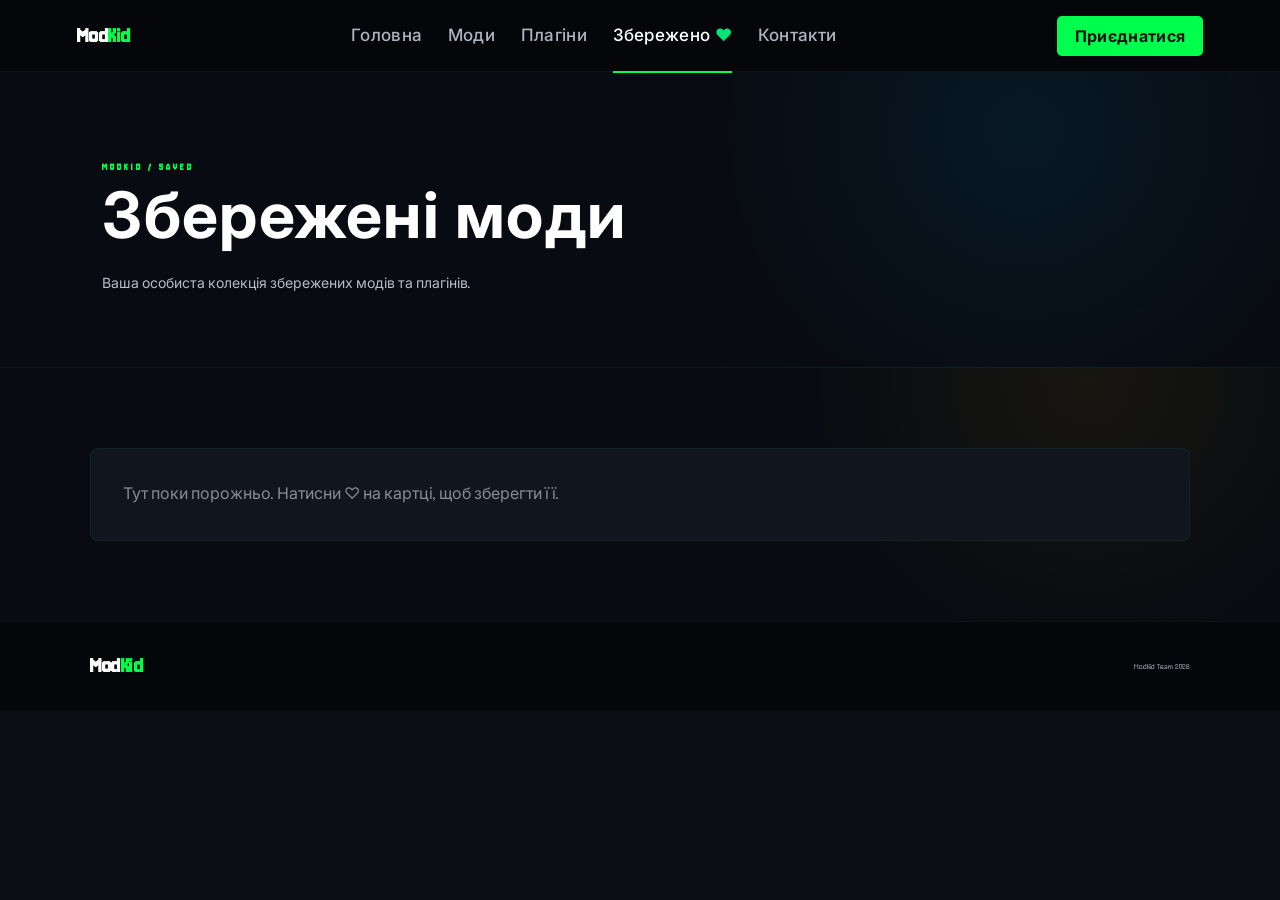
<file: favorites.html>
<!doctype html>
<html lang="uk">
<head>
    <meta charset="UTF-8">
    <meta name="viewport" content="width=device-width, initial-scale=1.0">
    <title>ModKid — Збережені моди</title>
    <link rel="stylesheet" href="style.css">
    <!-- Google tag (gtag.js) -->
<script async src="https://www.googletagmanager.com/gtag/js?id=G-PDGJ3C8QQD"></script>
<script>
  window.dataLayer = window.dataLayer || [];
  function gtag(){dataLayer.push(arguments);}
  gtag('js', new Date());

  gtag('config', 'G-PDGJ3C8QQD');
</script>
</head>

<body>

<header class="header">
    <a href="index.html" class="logo">Mod<span>Kid</span></a>
    <nav class="nav">
        <a href="index.html">Головна</a>
        <a href="mods.html">Моди</a>
        <a href="plugins.html">Плагіни</a>
        <a href="favorites.html" class="nav-favorites active">Збережено <span aria-hidden="true">♥</span></a>
        <a href="#contacts">Контакти</a>
    </nav>
    <a href="#contacts" class="header-button">Приєднатися</a>
</header>

<main>
    <section class="page-title">
        <div class="eyebrow">MODKID / SAVED</div>
        <h1>Збережені моди</h1>
        <p>Ваша особиста колекція збережених модів та плагінів.</p>
    </section>

    <section class="catalog">
        <div class="catalog-grid" id="favorites-grid">
            <!-- Сюди будуть завантажуватися вподобані моди -->
        </div>
    </section>
</main>

<footer class="footer">
    <div class="logo">Mod<span>Kid</span></div>
    <div>ModKid Team 2026</div>
</footer>

<script src="script.js"></script>
</body>
</html>
</file>
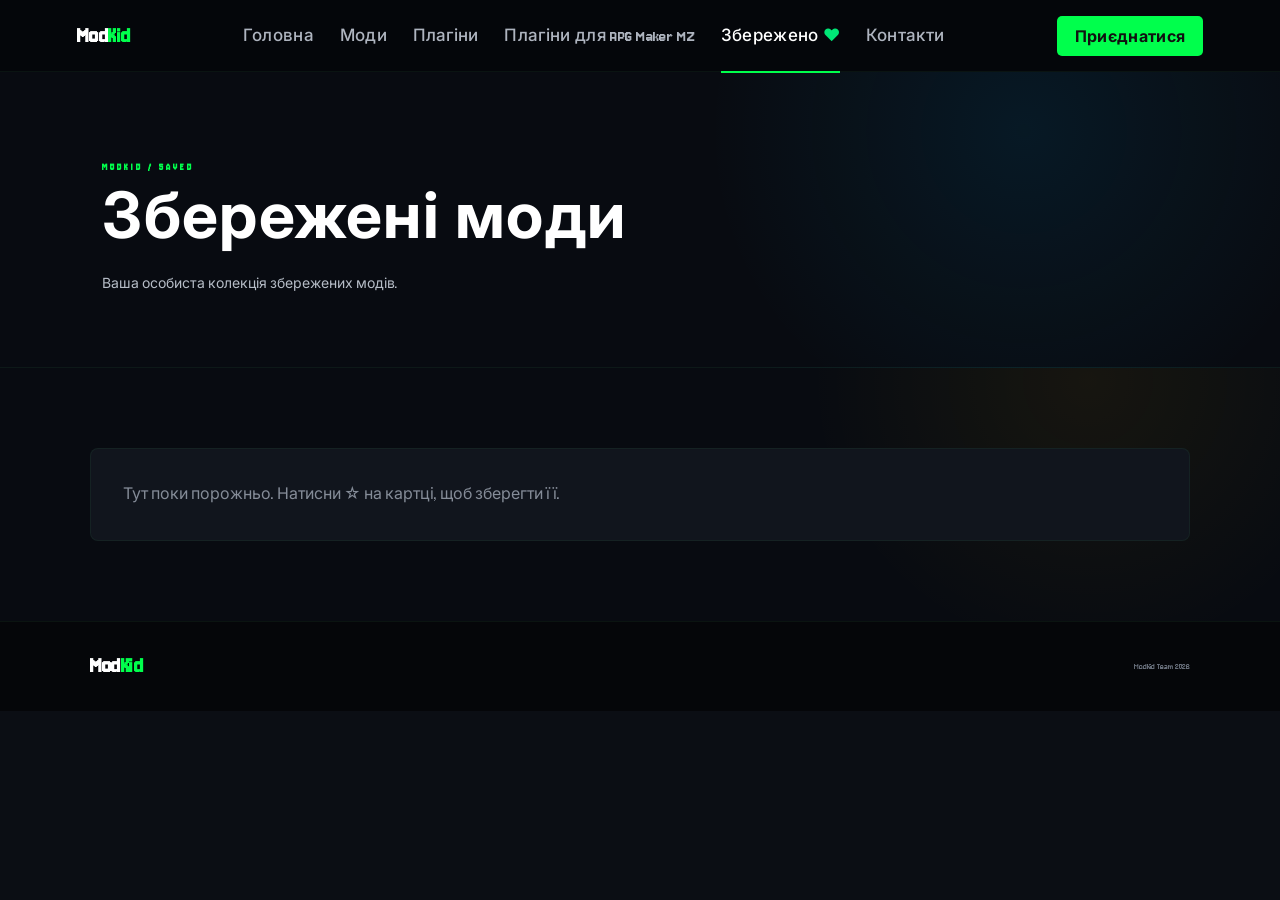
<file: mods-favorites.html>
<!doctype html>
<html lang="uk">
<head>
    <meta charset="UTF-8">
    <meta name="viewport" content="width=device-width, initial-scale=1.0">
    <title>ModKid — Збережені моди</title>
    <link rel="stylesheet" href="style.css">
</head>
<body>

<header class="header">
    <a href="index.html" class="logo">Mod<span>Kid</span></a>
    <nav class="nav">
        <a href="index.html">Головна</a>
        <a href="mods.html">Моди</a>
        <a href="plugins.html">Плагіни</a>
        <a href="mAXplaging.html">Плагіни для RPG Maker MZ</a>
        <a href="favorites.html" class="nav-favorites active">Збережено <span aria-hidden="true">♥</span></a>
        <a href="#contacts">Контакти</a>
    </nav>
    <a href="#contacts" class="header-button">Приєднатися</a>
</header>

<main>
    <section class="page-title">
        <div class="eyebrow">MODKID / SAVED</div>
        <h1>Збережені моди</h1>
        <p>Ваша особиста колекція збережених модів.</p>
    </section>

    <section class="catalog">
        <div class="catalog-grid" id="favorites-grid" data-favorites-type="mods">
            <!-- Сюди будуть завантажуватися вподобані моди -->
        </div>
    </section>
</main>

<footer class="footer">
    <div class="logo">Mod<span>Kid</span></div>
    <div>ModKid Team 2026</div>
</footer>

<script src="script.js"></script>
</body>
</html>
</file>
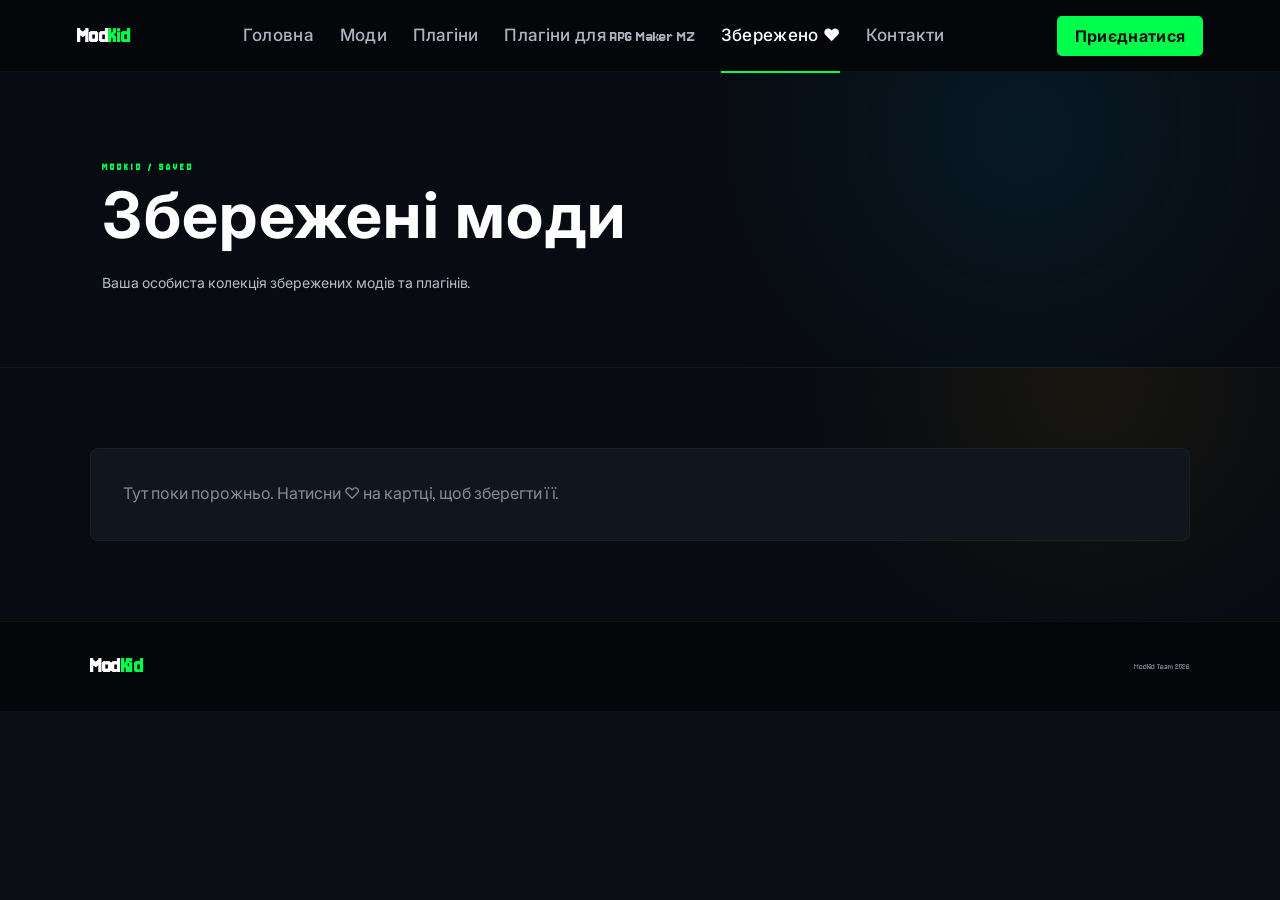
<file: Untitled-1.html>
<!doctype html>
<html lang="uk">
<head>
    <meta charset="UTF-8">
    <meta name="viewport" content="width=device-width, initial-scale=1.0">
    <title>ModKid — Збережені моди</title>
    <link rel="stylesheet" href="style.css">
    <!-- Google tag (gtag.js) -->
<script async src="https://www.googletagmanager.com/gtag/js?id=G-PDGJ3C8QQD"></script>
<script>
  window.dataLayer = window.dataLayer || [];
  function gtag(){dataLayer.push(arguments);}
  gtag('js', new Date());

  gtag('config', 'G-PDGJ3C8QQD');
</script>
</head>
<body>

<header class="header">
    <a href="index.html" class="logo">Mod<span>Kid</span></a>
    <nav class="nav">
        <a href="index.html">Головна</a>
        <a href="mods.html">Моди</a>
        <a href="plugins.html">Плагіни</a>
        <a href="mAXplaging.html">Плагіни для RPG Maker MZ</a>
        <a href="favorites.html" class="active">Збережено ♥</a>
        <a href="#contacts">Контакти</a>
    </nav>
    <a href="#contacts" class="header-button">Приєднатися</a>
</header>

<main>
    <section class="page-title">
        <div class="eyebrow">MODKID / SAVED</div>
        <h1>Збережені моди</h1>
        <p>Ваша особиста колекція збережених модів та плагінів.</p>
    </section>

    <section class="catalog">
        <div class="catalog-grid" id="favorites-grid">
            <!-- Сюди будуть завантажуватися вподобані моди -->
        </div>
    </section>
</main>

<footer class="footer">
    <div class="logo">Mod<span>Kid</span></div>
    <div>ModKid Team 2026</div>
</footer>

<script src="script.js"></script>
</body>
</html>
</file>
<file: style.css>
@import url('https://fonts.googleapis.com/css2?family=Jersey+10&family=Inter:wght@400;500;600;700;800&display=swap');


:root {

    --yellow: #00ff4c;
    --yellow-light: #ffd633;

    --blue: #0f0254;

    --black: #080b11;
    --dark: #0b0e14;
    --dark-card: #11151d;

    --white: #ffffff;

    --text: #dfe2e8;
    --muted: #858c98;

    --border: rgba(65, 162, 99, 0.09);

}


* {

    box-sizing: border-box;

    margin: 0;
    padding: 0;

}


html {

    scroll-behavior: smooth;
    scroll-padding-top: 90px;

}


body {

    background: var(--black);

    color: var(--white);

    font-family:
        "Inter",
        Arial,
        sans-serif;

}


a {

    color: inherit;

    text-decoration: none;

}


button,
input {

    font-family: inherit;

}


button {

    cursor: pointer;

}





.header {

    position: sticky;

    top: 0;

    z-index: 100;

    min-height: 72px;

    padding:
        0 6%;

    display: flex;

    align-items: center;

    justify-content: space-between;

    background:
        rgba(5,7,11,0.96);

    border-bottom:
        1px solid var(--border);

    backdrop-filter:
        blur(15px);

}


.logo {

    color: white;

    font-size: 22px;

    font-weight: 800;

    letter-spacing: -1px;

}


.logo span {

    color: var(--yellow);

}


.nav {

    display: flex;

    align-items: center;

    gap: 34px;

}


.nav a {

    position: relative;

    color: #aeb4bf;

    font-size: 12px;

    font-weight: 500;

    transition: color .25s ease, opacity .25s ease;

}


.nav a:hover {

    color: white;

}


.nav a.active {

    color: white;

}


.nav a.active::after {

    content: "";

    position: absolute;

    left: 0;
    right: 0;

    bottom: -27px;

    height: 2px;

    background: var(--yellow);

}


.header-button {

    display: inline-block;

    padding:
        10px 18px;

    border-radius: 5px;

    background: var(--yellow);

    color: #111;

    font-size: 11px;

    font-weight: 700;

    transition: .25s;

}


.header-button:hover {

    background: var(--yellow-light);

    transform:
        translateY(-2px);

}





.hero {

    min-height: 520px;

    display: flex;

    align-items: center;

    position: relative;

    overflow: hidden;

    background:

        radial-gradient(
            circle at 75% 30%,
            rgba(0,168,237,.15),
            transparent 30%
        ),

        radial-gradient(
            circle at 20% 70%,
            rgba(255,196,0,.08),
            transparent 30%
        ),

        #080b11;

}


.hero::before {

    content: "";

    position: absolute;

    width: 500px;
    height: 500px;

    right: -150px;
    top: -180px;

    border-radius: 50%;

    background:
        rgba(0,168,237,.06);

}


.hero-content {

    position: relative;

    z-index: 2;

    width: 650px;

    margin-left: 9%;

}


.eyebrow {

    margin-bottom: 16px;

    color: var(--yellow);

    font-size: 10px;

    font-weight: 700;

    letter-spacing: 3px;

}


.hero-content h1 {

    font-size:
        clamp(44px, 6vw, 72px);

    line-height: 1.02;

    letter-spacing: -3px;

    font-weight: 800;

}


.hero-content h1 span {

    color: var(--yellow);

}


.hero-content p {

    max-width: 470px;

    margin-top: 22px;

    margin-bottom: 30px;

    color: #b8bec8;

    font-size: 15px;

    line-height: 1.7;

}


.yellow-button {

    display: inline-block;

    padding:
        14px 25px;

    border: none;

    border-radius: 5px;

    background: var(--yellow);

    color: #111;

    font-size: 12px;

    font-weight: 700;

    transition: .25s;

}


.yellow-button:hover {

    background: var(--yellow-light);

    transform:
        translateY(-3px);

}





.page-title {

    padding:
        90px 8%
        70px;

    background:

        radial-gradient(
            circle at 80% 20%,
            rgba(0,168,237,.09),
            transparent 30%
        ),

        #080b11;

    border-bottom:
        1px solid var(--border);

}


.page-title h1 {

    font-size:
        clamp(42px, 5vw, 64px);

    line-height: 1;

    letter-spacing: -2px;

}


.page-title p {

    max-width: 520px;

    margin-top: 20px;

    color: #b6bdc7;

    font-size: 14px;

    line-height: 1.7;

}





.section {

    padding:
        85px 7%;

    background:

        radial-gradient(
            circle at 10% 10%,
            rgba(0,170,255,.06),
            transparent 30%
        ),

        var(--black);

}


.section-heading {

    display: flex;

    align-items: center;

    gap: 15px;

    margin-bottom: 35px;

}


.section-number {

    color: var(--yellow);

    font-size: 11px;

    font-weight: 700;

}


.section-label {

    color: var(--yellow);

    font-size: 9px;

    font-weight: 700;

    letter-spacing: 2px;

}


.section-heading h2,
.catalog-header h2 {

    margin-top: 5px;

    font-size: 28px;

    line-height: 1.2;

    letter-spacing: -1px;

}





.cards {

    display: grid;

    gap: 22px;

}


.cards-3 {

    grid-template-columns:
        repeat(3, 1fr);

}


.game-card,
.catalog-card {

    overflow: hidden;

    background:
        var(--dark-card);

    border:
        1px solid var(--border);

    border-radius: 7px;

    transition:
        transform .3s,
        border-color .3s,
        box-shadow .3s;

}


.game-card:hover,
.catalog-card:hover {

    transform:
        translateY(-7px);

    border-color:
        rgba(255,196,0,.4);

    box-shadow:
        0 20px 50px
        rgba(0,0,0,.4);

}


.card-image {

    width: 100%;

    height: 210px;

    display: block;

    object-fit: cover;

    object-position: center;

    transition:
        transform .5s;

}


.game-card:hover .card-image {

    transform:
        scale(1.05);

}


.card-body {

    padding: 21px;

}


.card-tag {

    display: inline-block;

    margin-bottom: 8px;

    color: var(--yellow);

    font-size: 8px;

    font-weight: 700;

    letter-spacing: 1.5px;

}


.card-body h3 {

    font-size: 18px;

    margin-bottom: 8px;

}


.card-body p {

    min-height: 45px;

    color: var(--muted);

    font-size: 11px;

    line-height: 1.6;

}


.card-body a {

    display: inline-block;

    margin-top: 15px;

    color: var(--blue);

    font-size: 11px;

    font-weight: 700;

}





.featured-section {

    padding:
        85px 7%;

    background:

        radial-gradient(
            circle at 80% 20%,
            rgba(0,168,237,.08),
            transparent 30%
        ),

        #0a0e15;

    border-top:
        1px solid var(--border);

    border-bottom:
        1px solid var(--border);

}


.plugin-card {

    padding: 28px;

    background:
        rgba(10,13,19,.9);

    border:
        1px solid var(--border);

    border-radius: 7px;

    transition: .3s;

}


.plugin-card:hover {

    transform:
        translateY(-6px);

    border-color:
        rgba(255,196,0,.6);

}


.plugin-icon {

    width: 46px;
    height: 46px;

    display: flex;

    align-items: center;
    justify-content: center;

    margin-bottom: 20px;

    background:
        var(--yellow);

    color: #111;

    border-radius: 7px;

    font-size: 21px;

}


.plugin-card h3 {

    margin-bottom: 8px;

    font-size: 17px;

}


.plugin-card p {

    color: var(--muted);

    font-size: 11px;

    line-height: 1.6;

}


.plugin-card a {

    display: inline-block;

    margin-top: 20px;

    color: var(--yellow);

    font-size: 11px;

    font-weight: 700;

}





.catalog {

    padding:
        80px 7%;

    background:

        radial-gradient(
            circle at 85% 5%,
            rgba(255,196,0,.06),
            transparent 25%
        ),

        var(--black);

}


.catalog-header {

    display: flex;

    justify-content: space-between;

    align-items: flex-end;

    margin-bottom: 35px;

}


.filters {

    display: flex;

    gap: 7px;

    flex-wrap: wrap;

}


.filter {

    padding:
        9px 15px;

    color: #969da9;

    background:
        #11151d;

    border:
        1px solid var(--border);

    border-radius: 5px;

    font-size: 10px;

    transition: .25s;

}


.filter:hover,
.filter.active {

    color: #111;

    background:
        var(--yellow);

    border-color:
        var(--yellow);

}


.catalog-grid {

    display: grid;

    grid-template-columns:
        repeat(3, 1fr);

    gap: 20px;

}


.catalog-image {

    width: 100%;

    height: 220px;

    display: block;

    object-fit: cover;

    object-position: center;

    transition: .5s;

}


.catalog-card:hover
.catalog-image {

    transform:
        scale(1.04);

}


.catalog-body {

    padding: 20px;

}


.catalog-body h3 {

    margin-bottom: 8px;

    font-size: 17px;

}


.catalog-body p {

    min-height: 65px;

    color: var(--muted);

    font-size: 11px;

    line-height: 1.6;

}





.blue-button {

    display: inline-block;

    margin-top: 15px;

    padding:
        9px 15px;

    color: white;

    background:
        var(--blue);

    border: none;

    border-radius: 4px;

    font-size: 10px;

    font-weight: 700;

    transition: .25s;

}


.blue-button:hover {

    background:
        #16baff;

    transform:
        translateY(-2px);

}





.contacts {

    padding:
        90px 7%;

    text-align: center;

    background:

        radial-gradient(
            circle at center,
            rgba(255,196,0,.08),
            transparent 40%
        ),

        #0b0e14;

    border-top:
        1px solid var(--border);

}


.contacts h2 {

    margin-top: 8px;

    font-size: 34px;

    letter-spacing: -1px;

}


.contacts p {

    max-width: 550px;

    margin:
        15px auto 25px;

    color: var(--muted);

    font-size: 13px;

    line-height: 1.7;

}





.newsletter {

    display: flex;

    align-items: center;

    justify-content: space-between;

    gap: 30px;

    padding:
        50px 7%;

    background:

        linear-gradient(
            90deg,
            rgba(255,196,0,.07),
            transparent
        ),

        #0d1017;

    border-top:
        1px solid var(--border);

}


.newsletter h2 {

    margin-top: 5px;

    font-size: 22px;

}


.subscribe {

    display: flex;

    width: 500px;

    max-width: 100%;

}


.subscribe input {

    flex: 1;

    min-width: 0;

    height: 43px;

    padding:
        0 15px;

    color: white;

    background:
        #07090d;

    border:
        1px solid var(--border);

    outline: none;

    font-size: 11px;

}


.subscribe button {

    height: 43px;

    padding:
        0 20px;

    border: none;

    background:
        var(--yellow);

    color: #111;

    font-size: 10px;

    font-weight: 700;

}





.footer {

    min-height: 90px;

    padding:
        25px 7%;

    display: flex;

    align-items: center;

    justify-content: space-between;

    gap: 20px;

    background:
        #050609;

    border-top:
        1px solid var(--border);

    color:
        #666d79;

    font-size: 9px;

}


.footer-links {

    display: flex;

    gap: 20px;

}


.footer-links a:hover {

    color: white;

}





@media (max-width: 900px) {

    .nav {

        gap: 16px;

    }


    .cards-3,
    .catalog-grid {

        grid-template-columns:
            repeat(2, 1fr);

    }


    .catalog-header {

        align-items:
            flex-start;

        flex-direction:
            column;

        gap: 20px;

    }


    .newsletter {

        flex-direction:
            column;

        align-items:
            flex-start;

    }

}


@media (max-width: 600px) {

    .header {

        min-height: auto;

        padding:
            18px 5%;

        flex-wrap:
            wrap;

    }


    .nav {

        order: 3;

        width: 100%;

        justify-content:
            center;

        gap: 18px;

        margin-top: 18px;

    }


    .header-button {

        display: none;

    }


    .nav a.active::after {

        bottom:
            -10px;

    }


    .hero {

        min-height:
            560px;

    }


    .hero-content {

        width: 90%;

        margin-left:
            5%;

    }


    .hero-content h1 {

        font-size:
            45px;

    }


    .page-title {

        padding:
            65px 5%;

    }


    .section,
    .catalog,
    .featured-section {

        padding:
            65px 5%;

    }


    .cards-3,
    .catalog-grid {

        grid-template-columns:
            1fr;

    }


    .catalog-header {

        align-items:
            flex-start;

    }


    .filters {

        flex-wrap:
            wrap;

    }


    .newsletter {

        padding:
            45px 5%;

    }


    .subscribe {

        flex-direction:
            column;

        gap: 8px;

        width: 100%;

    }


    .subscribe button {

        width: 100%;

    }


    .contacts {

        padding:
            70px 5%;

    }


    .footer {

        flex-direction:
            column;

        justify-content:
            center;

        text-align:
            center;

    }


    .footer-links {

        flex-wrap:
            wrap;

        justify-content:
            center;

    }

}

/* Minecraft inspired pixel typography with Cyrillic support. */
body {
    font-family: "Jersey 10", "Inter", Arial, sans-serif;
    background: var(--dark);
}

.logo,
.hero-content h1,
.page-title h1,
.section-heading h2,
.catalog-header h2,
.catalog-body h3,
.card-tag,
.nav,
.filter,
.header-button,
.yellow-button,
.blue-button {
    font-family: "Jersey 10", "Inter", Arial, sans-serif;
    letter-spacing: .02em;
}

.nav { gap: clamp(12px, 2vw, 30px); }
.nav a { font-size: 17px; }
.header { gap: 20px; }
.header-button { white-space: nowrap; font-size: 16px; }
.nav-favorites span { color: #00e676; }
.mods-saved-link { color: var(--text); text-decoration: none; align-self: center; font-size: 14px; white-space: nowrap; }
.mods-saved-link:hover { color: var(--yellow); }
.catalog-card[hidden] { display: none !important; }
.catalog-tools {
    display: flex;
    align-items: center;
    flex-wrap: wrap;
    gap: 10px;
    margin: -12px 0 24px;
    padding: 14px;
    background: rgba(17, 21, 29, .82);
    border: 1px solid var(--border);
    border-radius: 8px;
}
.catalog-search {
    display: flex;
    align-items: center;
    gap: 10px;
    flex: 1 1 280px;
    min-width: 190px;
    height: 42px;
    padding: 0 12px;
    border: 1px solid var(--border);
    border-radius: 6px;
    background: #0b0e14;
    color: var(--muted);
}
.catalog-search span { color: var(--yellow); font-size: 25px; line-height: 1; }
.catalog-search input {
    width: 100%;
    min-width: 0;
    border: 0;
    outline: 0;
    background: transparent;
    color: var(--white);
    font-size: 16px;
}
.catalog-search input::placeholder { color: #747c89; }
.catalog-sort-label { color: var(--muted); font-size: 15px; }
.catalog-sort, .saved-filter {
    min-height: 42px;
    padding: 0 12px;
    border: 1px solid var(--border);
    border-radius: 6px;
    background: #0b0e14;
    color: var(--text);
    font: inherit;
    font-size: 15px;
}
.catalog-sort { cursor: pointer; }
.saved-filter { cursor: pointer; transition: .2s ease; }
.saved-filter:hover, .saved-filter.active { border-color: var(--yellow); color: var(--yellow); }
.catalog-count { margin-left: auto; color: var(--muted); font-size: 14px; white-space: nowrap; }
.catalog-empty { padding: 24px; color: var(--muted); text-align: center; border: 1px dashed var(--border); border-radius: 8px; }
.catalog-empty[hidden] { display: none; }
.card-actions { display: flex; align-items: center; justify-content: space-between; gap: 12px; margin-top: 14px; }
.card-actions .blue-button { margin-top: 0; }
.like-btn {
    width: 38px; height: 38px; flex: 0 0 38px;
    display: inline-grid; place-items: center;
    border: 1px solid var(--border); border-radius: 6px;
    background: #171d27; color: #b9c1ce; font-size: 24px;
    transition: .2s ease;
}
.like-btn:hover, .like-btn.is-liked { color: #ff526a; border-color: #ff526a; background: rgba(255,82,106,.12); }
.empty-favorites { grid-column: 1 / -1; padding: 32px; color: var(--muted); background: var(--dark-card); border: 1px solid var(--border); border-radius: 8px; line-height: 1.7; }
.favorite-card .catalog-body p { min-height: 65px; }

.scroll-reveal { opacity: 0; transform: translateY(18px); transition: opacity .55s ease, transform .55s ease; }
.scroll-reveal.is-visible { opacity: 1; transform: translateY(0); }
.back-to-top {
    position: fixed;
    right: 24px;
    bottom: 24px;
    z-index: 120;
    width: 46px;
    height: 46px;
    border: 1px solid var(--yellow);
    border-radius: 50%;
    background: rgba(8, 11, 17, .92);
    color: var(--yellow);
    font-size: 25px;
    opacity: 0;
    visibility: hidden;
    transform: translateY(8px);
    transition: opacity .2s ease, transform .2s ease, visibility .2s ease, background .2s ease;
}
.back-to-top.is-visible { opacity: 1; visibility: visible; transform: translateY(0); }
.back-to-top:hover { background: var(--yellow); color: var(--black); }

:focus-visible { outline: 2px solid var(--yellow-light); outline-offset: 3px; }

@media (prefers-reduced-motion: reduce) {
    html { scroll-behavior: auto; }
    *, *::before, *::after { animation-duration: .01ms !important; transition-duration: .01ms !important; }
    .scroll-reveal { opacity: 1; transform: none; }
}

@media (max-width: 1050px) {
    .header { flex-wrap: wrap; justify-content: center; padding-top: 14px; padding-bottom: 14px; }
    .nav { flex-wrap: wrap; justify-content: center; }
    .nav a.active::after { bottom: -8px; }
}

@media (max-width: 600px) {
    .nav { gap: 12px; }
    .nav a { font-size: 15px; }
    .catalog-tools { align-items: stretch; }
    .catalog-search { flex-basis: 100%; }
    .catalog-sort-label { align-self: center; }
    .catalog-count { width: 100%; margin-left: 0; }
}
</file>
